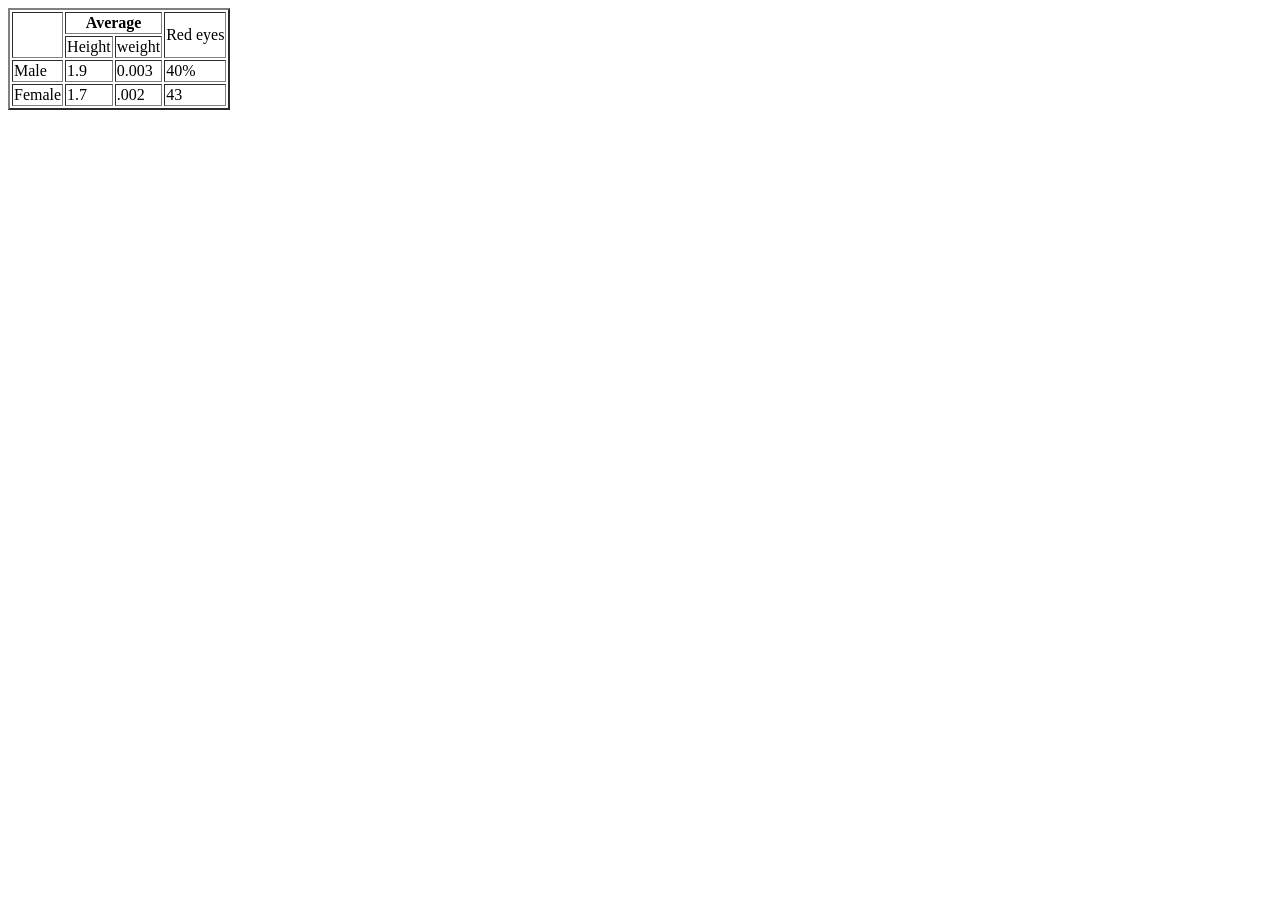
<file: 26-11-2026_Table.html>
<!DOCTYPE html>
<html lang="en">
<head>
    <meta charset="UTF-8">
    <meta name="viewport" content="width=device-width, initial-scale=1.0">
    <title>Document</title>
</head>
<body>
    <table border="2">
<tr>
    <td rowspan="2"> &nbsp;</td>
    <th colspan="2">Average</th>
    <td rowspan="2"> Red eyes</td>
</tr>
<tr>
 
    <td>Height</td>
    <td>weight </td>
   

</tr>
<tr>
    <td>Male</td>
    <td>1.9</td>
    <td>0.003</td>
    <td>40%</td>
</tr>

<tr>
    <td>Female</td>
    <td>1.7</td>
    <td>.002</td>
    <td>43</td>
</tr>

    </table>










</body>
</html>
</file>
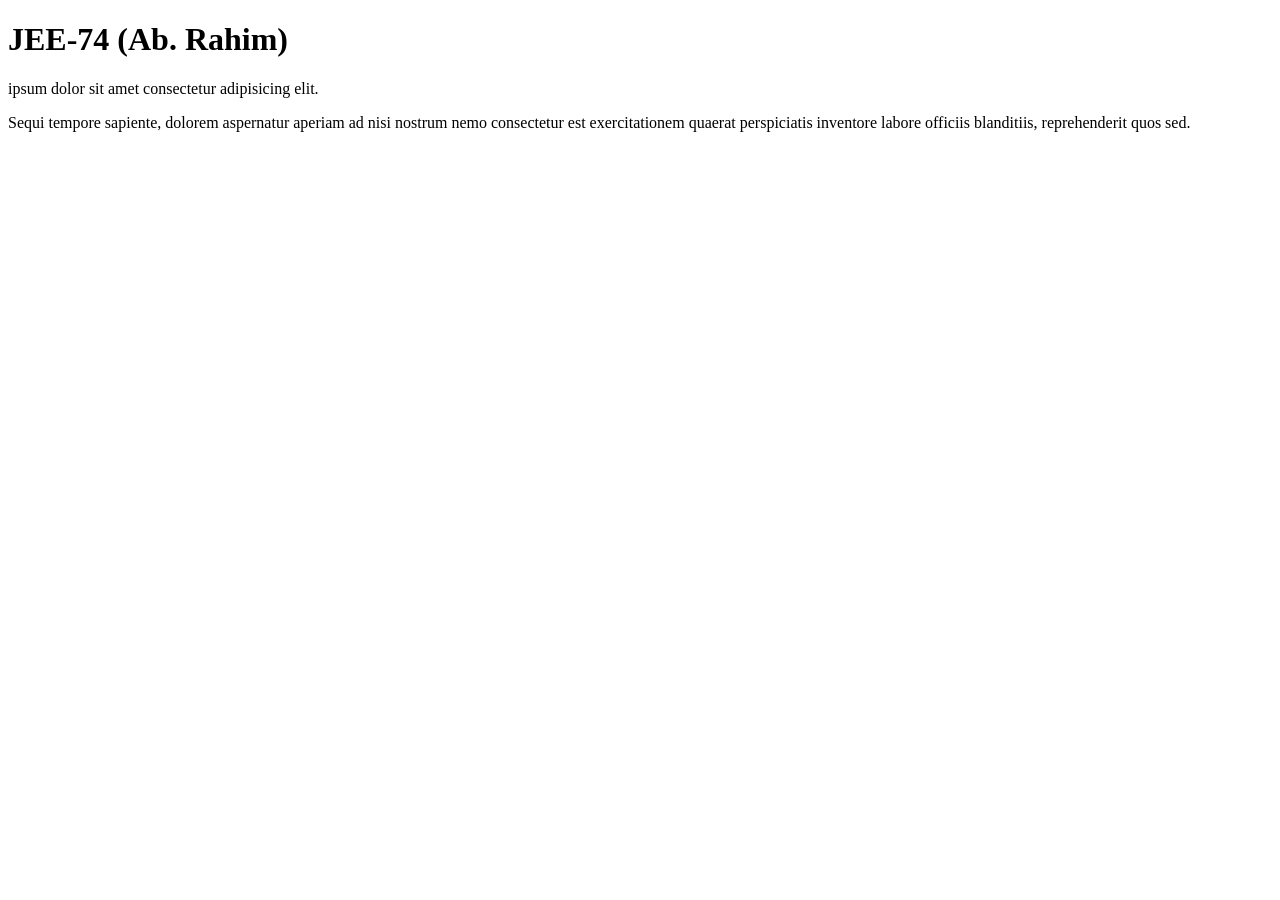
<file: Ab. Rahim Vs.html>
<!DOCTYPE html>
<html lang="en">
<head>
    <meta charset="UTF-8">
    <meta name="viewport" content="width=device-width, initial-scale=1.0">
    <title>Document</title>
</head>
<body>
   <h1>JEE-74 (Ab. Rahim)</h1>
    ipsum dolor sit amet consectetur adipisicing elit. <p>Sequi tempore sapiente, dolorem aspernatur aperiam ad nisi nostrum nemo consectetur est exercitationem quaerat perspiciatis inventore labore officiis blanditiis, reprehenderit quos sed. </p>


</body>
</html>
</file>
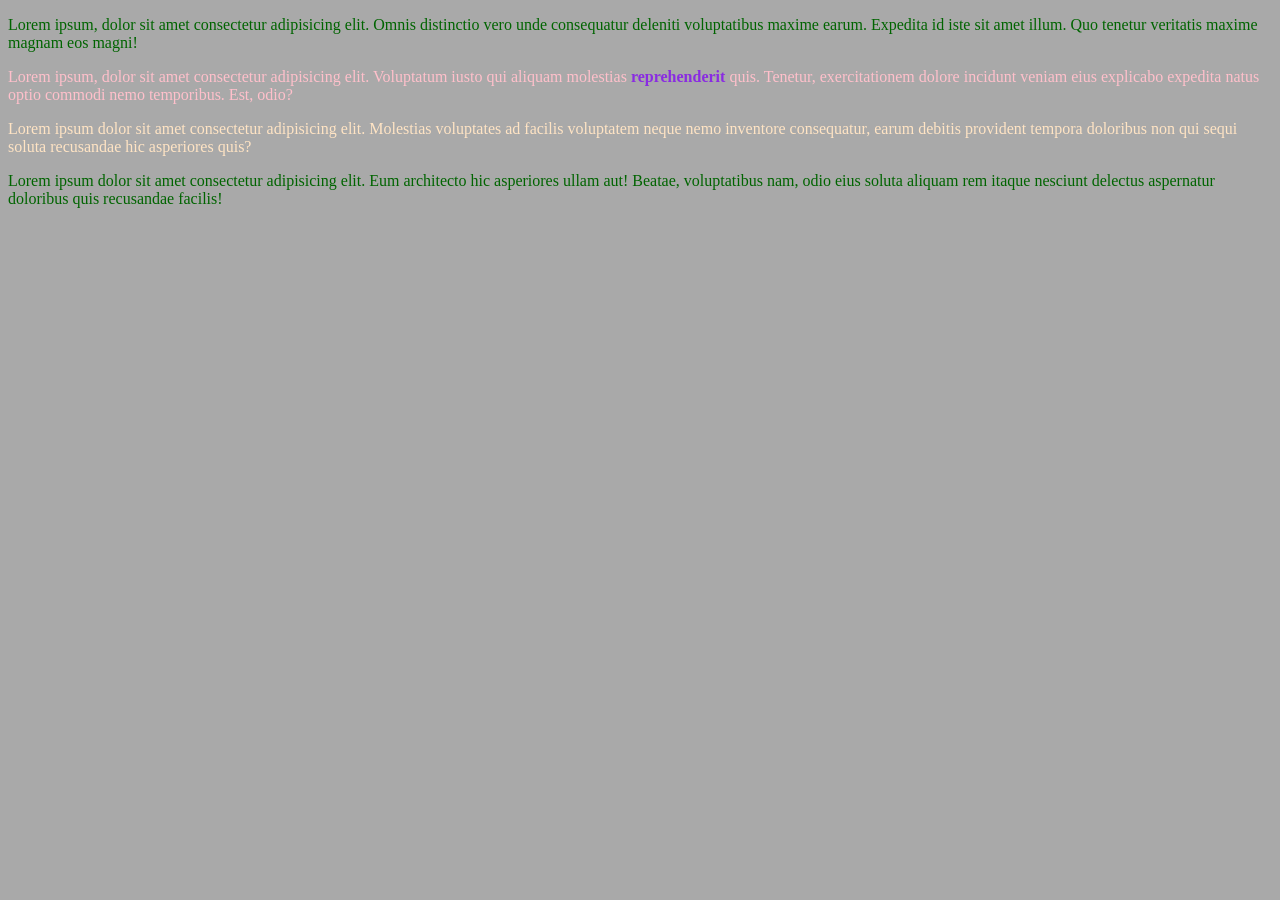
<file: CSS_practice.html>
<!DOCTYPE html>
<html lang="en">
<head>
    <meta charset="UTF-8">
    <meta name="viewport" content="width=device-width, initial-scale=1.0">
    <title>CSS</title>

    <style>
 body{ background-color: darkgrey;}

  .RAHIM{color: darkgreen;}
  #SHAKILA{color: pink;}
  #SHAKILA strong{color: blueviolet;}
  .Moudud{color: bisque;}
    </style>

</head>
<body>
    <p class="RAHIM">
        Lorem ipsum, dolor sit amet consectetur adipisicing elit. Omnis distinctio vero unde consequatur deleniti voluptatibus maxime earum. Expedita id iste sit amet illum. Quo tenetur veritatis maxime magnam eos magni!
    </p>

    <p id="SHAKILA">Lorem ipsum, dolor sit amet consectetur adipisicing elit. Voluptatum iusto qui aliquam molestias   <strong>reprehenderit</strong> quis. Tenetur, exercitationem dolore incidunt veniam eius explicabo expedita natus optio commodi nemo temporibus. Est, odio?</p>

    <p class="Moudud">Lorem ipsum dolor sit amet consectetur adipisicing elit. Molestias voluptates ad facilis voluptatem neque nemo inventore consequatur, earum debitis provident tempora doloribus non qui sequi soluta recusandae hic asperiores quis?</p>

    <p class="RAHIM">Lorem ipsum dolor sit amet consectetur adipisicing elit. Eum architecto hic asperiores ullam aut! Beatae, voluptatibus nam, odio eius soluta aliquam rem itaque nesciunt delectus aspernatur doloribus quis recusandae facilis!</p>







</body>
</html>
</file>
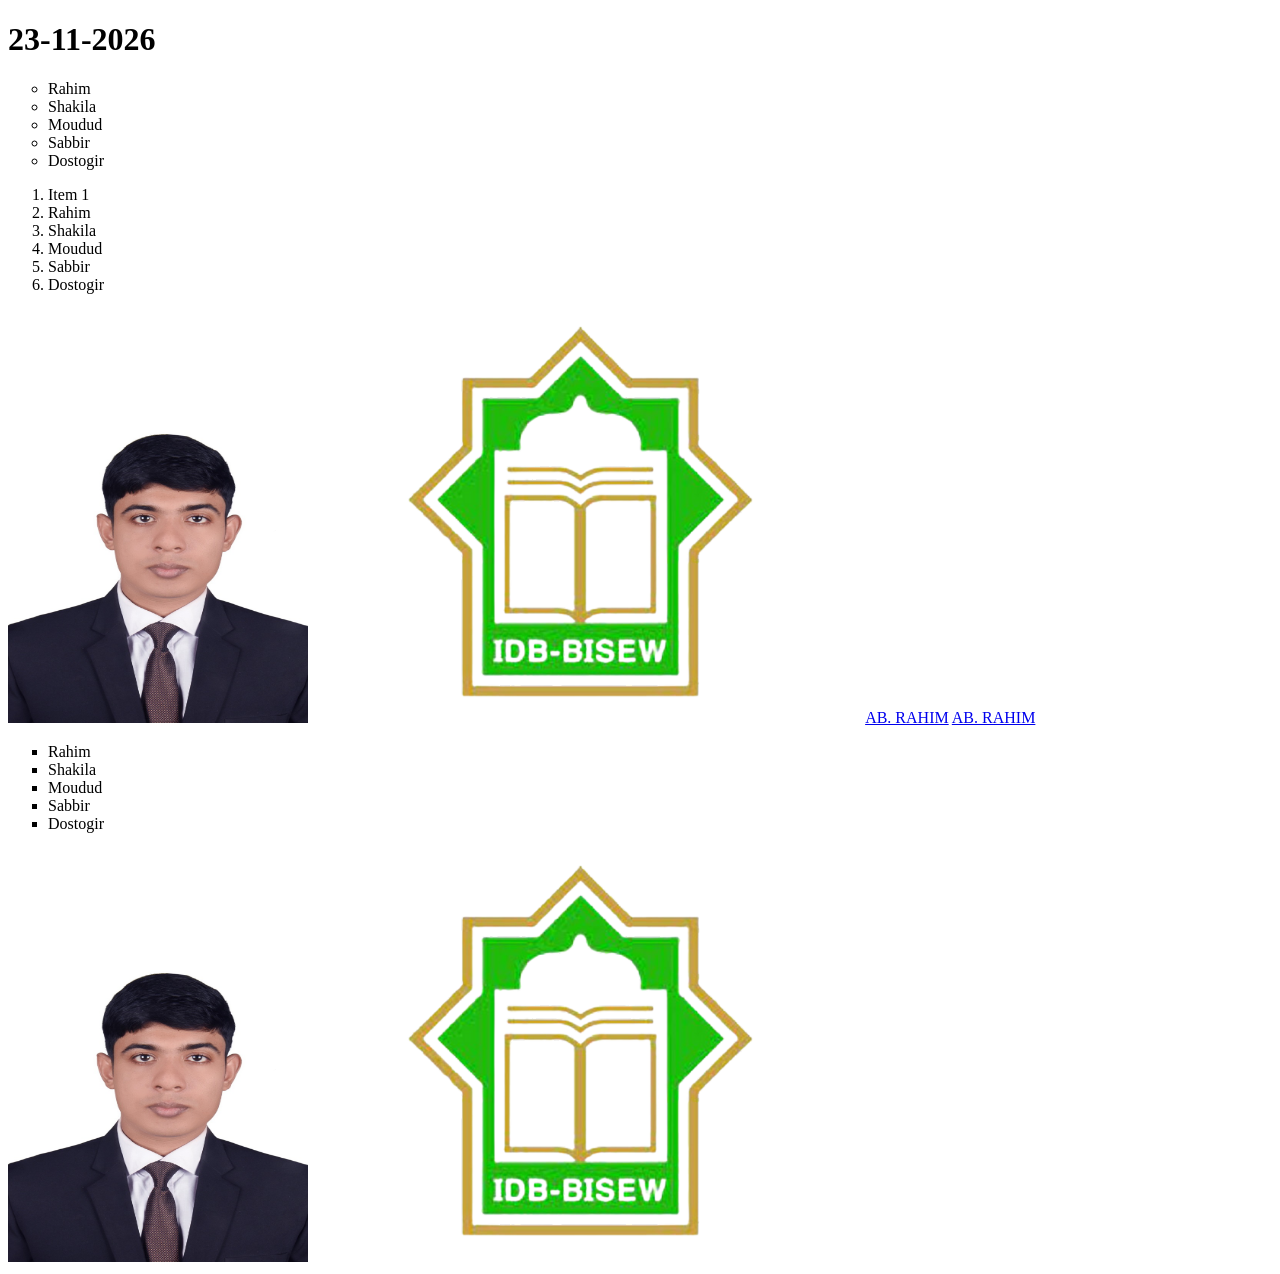
<file: List 1 .html>
<!DOCTYPE html>
<html lang="en">
<head>
    <meta charset="UTF-8">
    <meta name="viewport" content="width=device-width, initial-scale=1.0">
    <title>Document</title>
</head>
<body>
 <H1>23-11-2026</H1>
    <ul style="list-style: circle;">
    
        <li>Rahim</li>
        <li>Shakila</li>
        <li>Moudud</li>
         <li>Sabbir</li>
        <li>Dostogir</li>
    </ul>
    <ol>
        <li>Item 1</li><li>Rahim</li>
        <li>Shakila</li>
        <li>Moudud</li>
         <li>Sabbir</li>
        <li>Dostogir</li>
    </ol>
 <img src="IMAGE/Abdur Rahim-JEE 74.jpeg" alt="Abdur Rahim" height="300 " width="300">
<img src="IMAGE/IDB-Bisew logo.png" alt="logo">
<a href="Ab. Rahim Vs.html" target="_top"> AB. RAHIM</a>
<a href="Ab. Rahim Vs.html" target="_top"> AB. RAHIM</a>
    <ul style="list-style: square;">
    <!-- For coment(tesxt hidding) -->
        <li>Rahim</li>
        <li>Shakila</li>
        <li>Moudud</li>
         <li>Sabbir</li>
        <li>Dostogir</li>
    </ul>
<img src="IMAGE/Abdur Rahim-JEE 74.jpeg" alt="Abdur Rahim" height="300 " width="300">
<img src="IMAGE/IDB-Bisew logo.png" alt="logo">
</body>
</html>
</file>
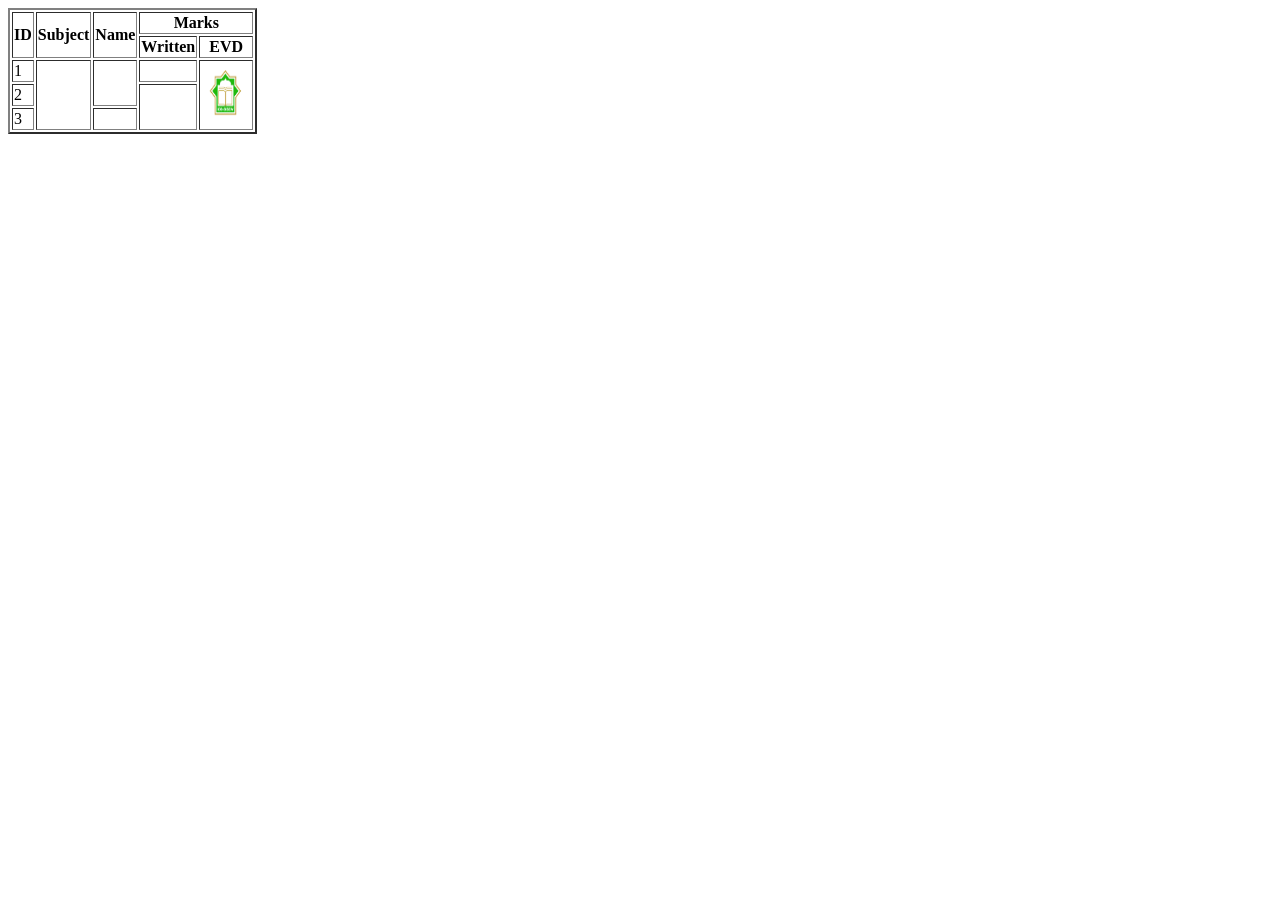
<file: Shakila_s Task.html>
<!DOCTYPE html>
<html lang="en">
<head>
    <meta charset="UTF-8">
    <meta name="viewport" content="width=device-width, initial-scale=1.0">
    <title>Document</title>
</head>
<body>
    <table border="2">
        <!-- row 1 -->
<tr>
    <th rowspan="2">ID</th>
    <th rowspan="2">Subject</th>
    <th rowspan="2">Name</th>
    <th colspan="2">Marks</th>
   
</tr>

<!-- row 2 -->
<tr>


<th>Written</th>
<th>EVD</th>
</tr>

<!-- row 3 -->
<tr>
<td>1</td>
<td rowspan="3"></td>
<td rowspan="2"></td>
<td></td>
<td rowspan="3"> <img src="IMAGE/IDB-Bisew logo.png" alt="logo" height="50" width="50"></td>
</tr>

<!-- row 4 -->
<tr>
<td>2</td>
<td rowspan="2"></td>
</tr>

<!-- row 5 -->
<tr>
<td>3</td>
<td></td>
</tr>

    </table>




</body>
</html>
</file>
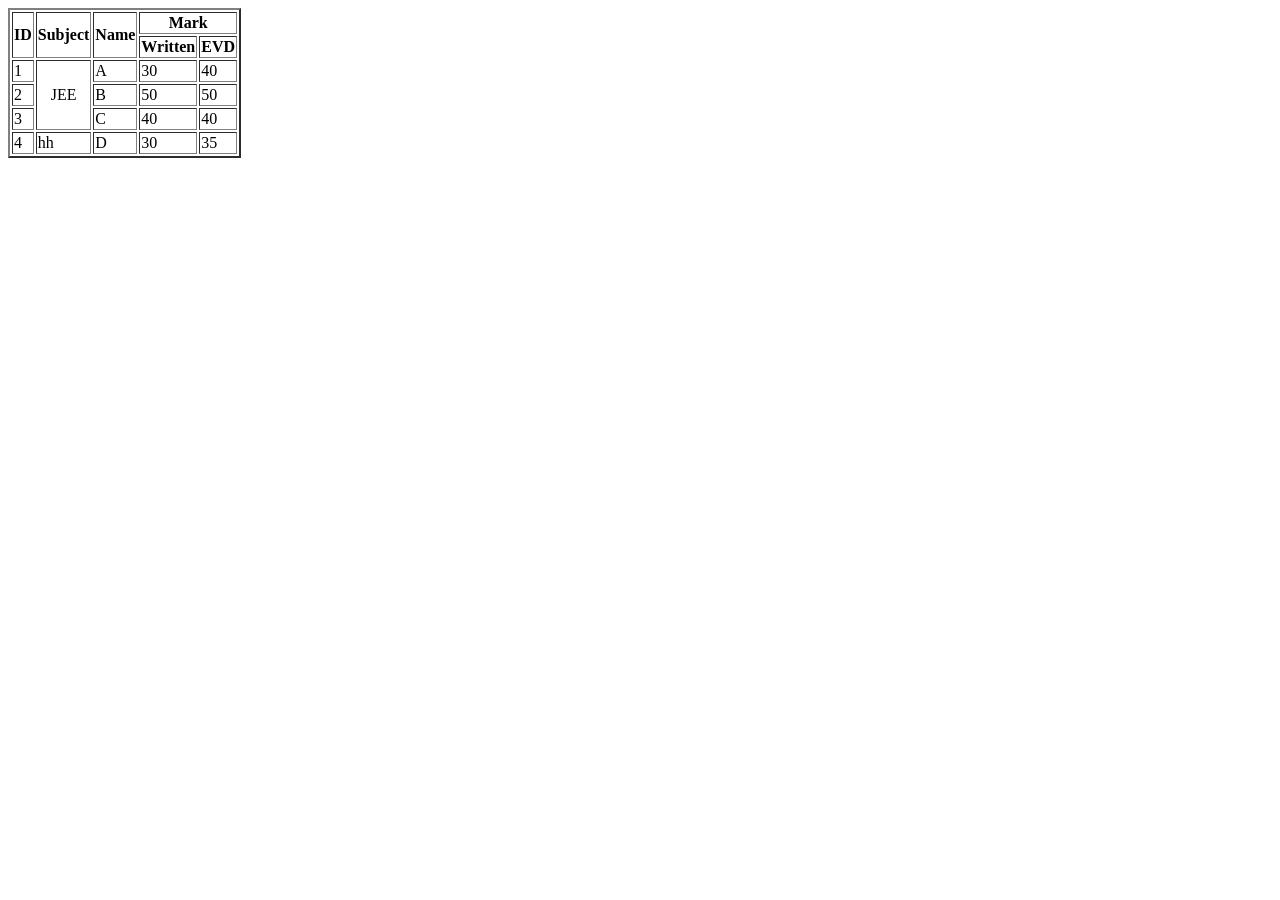
<file: t_practice.html>
<!DOCTYPE html>
<html lang="en">
<head>
    <meta charset="UTF-8">
    <meta name="viewport" content="width=device-width, initial-scale=1.0">
    <title>Document</title>
</head>
<body>
  <table border="2">
<tr>
    <th rowspan="2">ID</th>
    <th rowspan="2">Subject</th>
    <th rowspan="2">Name</th>
    <th colspan="2">Mark</th>
</tr>

<tr>
    
    <th>Written</th>
    <th>EVD</th>
</tr>

<tr>
<td>1</td>
<td rowspan="3" style="text-align: center;">JEE</td>
<td>A</td>
<td>30</td>
<td>40</td>
</tr>

<tr>
<td>2</td>
<td>B</td>
<td>50</td>
<td>50</td>

</tr>

<tr>
<td>3</td>
<td>C</td>
<td>40</td>
<td>40</td>

<tr>
<td>4</td>
<td>hh</td>
<td>D</td>
<td>30</td>
<td>35</td>

</tr>










  </table>  









</body>
</html>
</file>
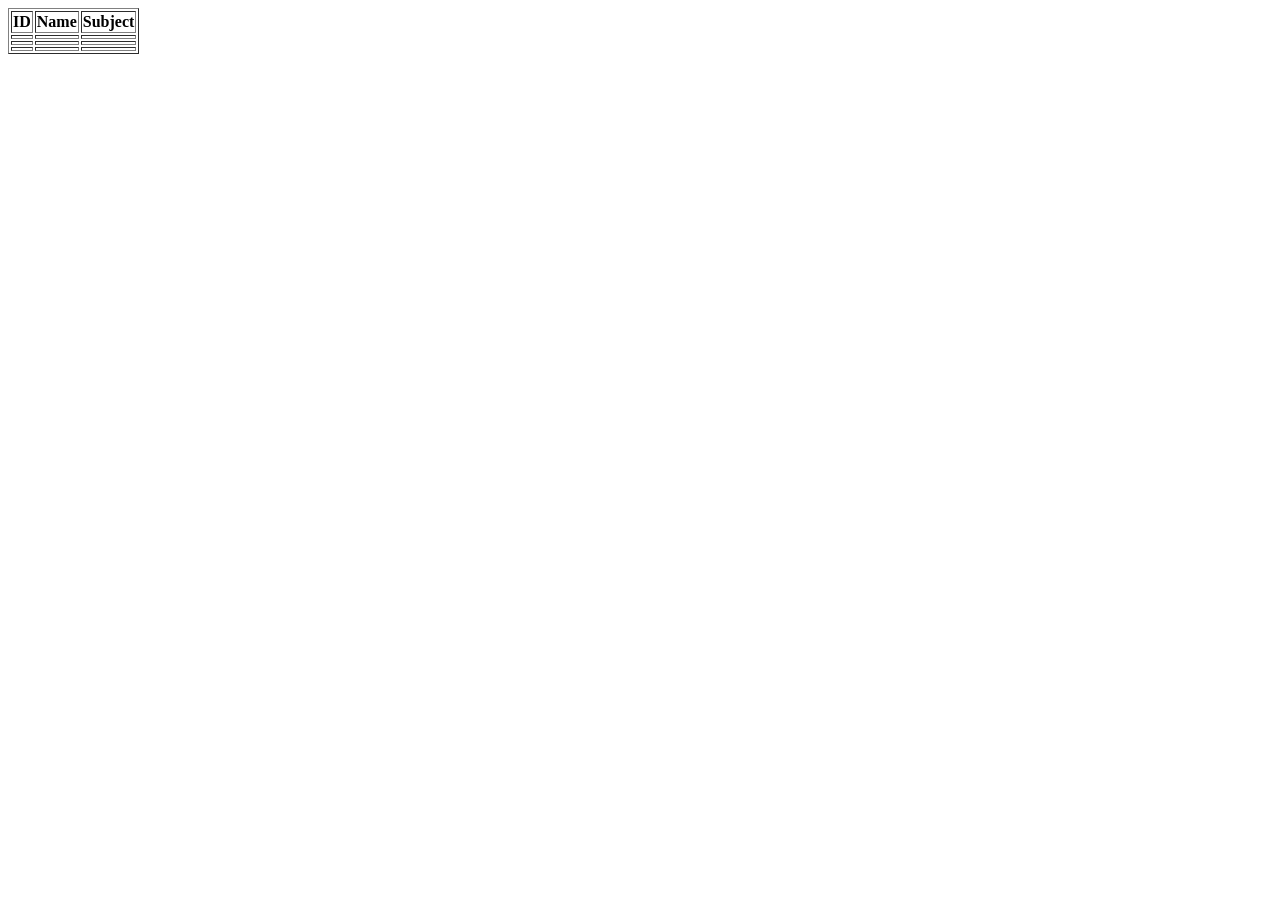
<file: Table-2.html>
<!DOCTYPE html>
<html lang="en">
<head>
    <meta charset="UTF-8">
    <meta name="viewport" content="width=device-width, initial-scale=1.0">
    <title>Document</title>
</head>
<body>
    <table border="1">
<tr>
    <th>ID</th>
    <th>Name</th>
    <th>Subject</th>
</tr>

<tr>
    <td> </td>
    <td> </td>
    <td> </td>
</tr>

<tr>
    <td> </td>
    <td> </td>
    <td> </td>
</tr>

</tr> 
<td></td>
<td></td>
<td></td>
</tr>


    </table>









</body>
</html>
</file>
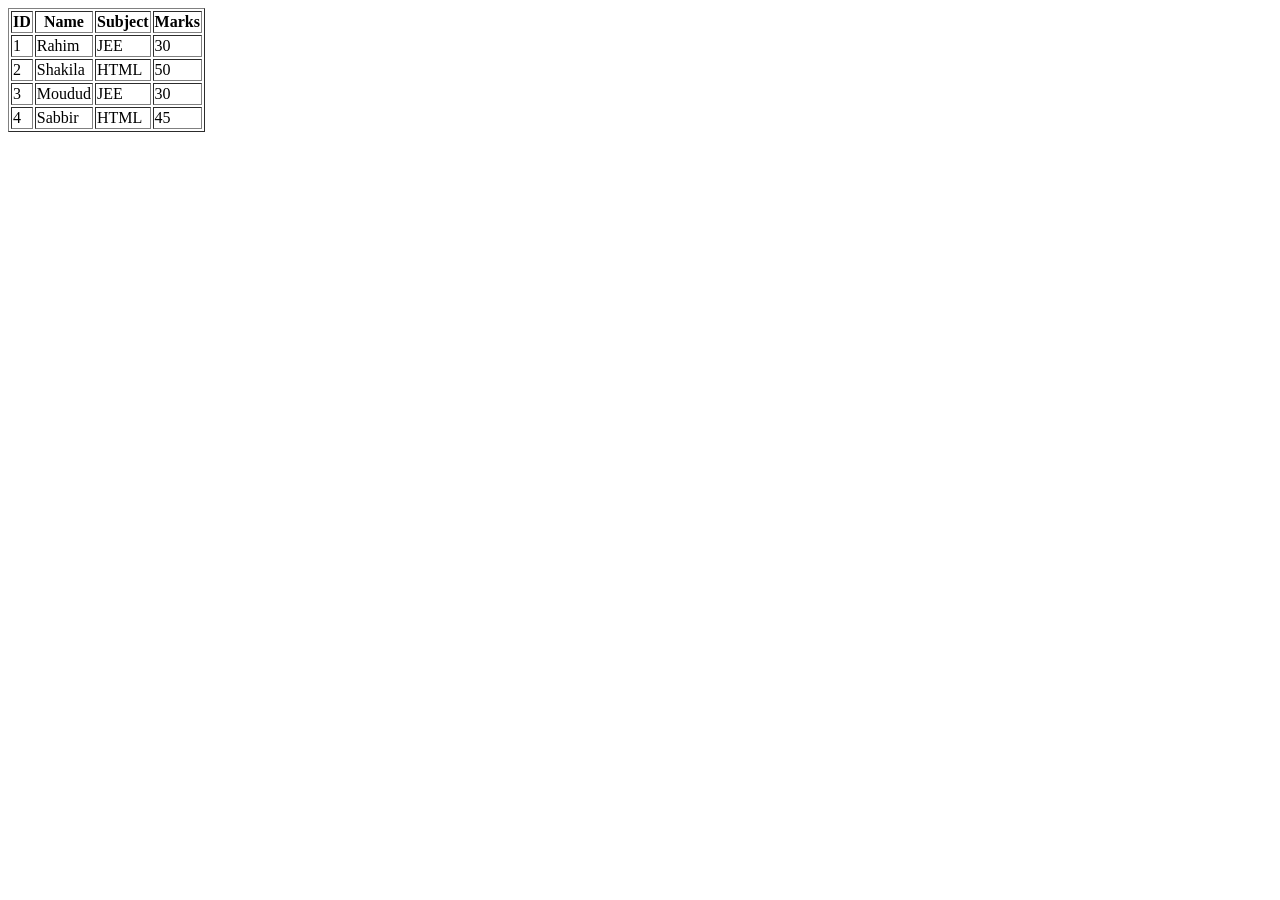
<file: Table.html>
<!DOCTYPE html>
<html lang="en">
<head>
    <meta charset="UTF-8">
    <meta name="viewport" content="width=device-width, initial-scale=1.0">
    <title>Document</title>
</head>
<body>
    <table border="1">
        <tr>
            <th>ID</th>
            <th>Name</th>
            <th>Subject</th>
            <th>Marks</th>
        </tr>

        <tr>
            <td>1</td>
            <td>Rahim</td>
            <td>JEE</td>
            <td>30</td>
        </tr>

        <tr>
            <td>2</td>
            <td>Shakila</td>
            <td>HTML</td>
            <td>50</td>
        </tr>

        <tr>
            <td>3</td>
            <td>Moudud</td>
            <td>JEE</td>
            <td>30</td>
        </tr>

        <tr>
            <td>4</td>
            <td>Sabbir</td>
            <td>HTML</td>
            <td>45</td>
        </tr>
    </table>
</body>
</html>
</file>
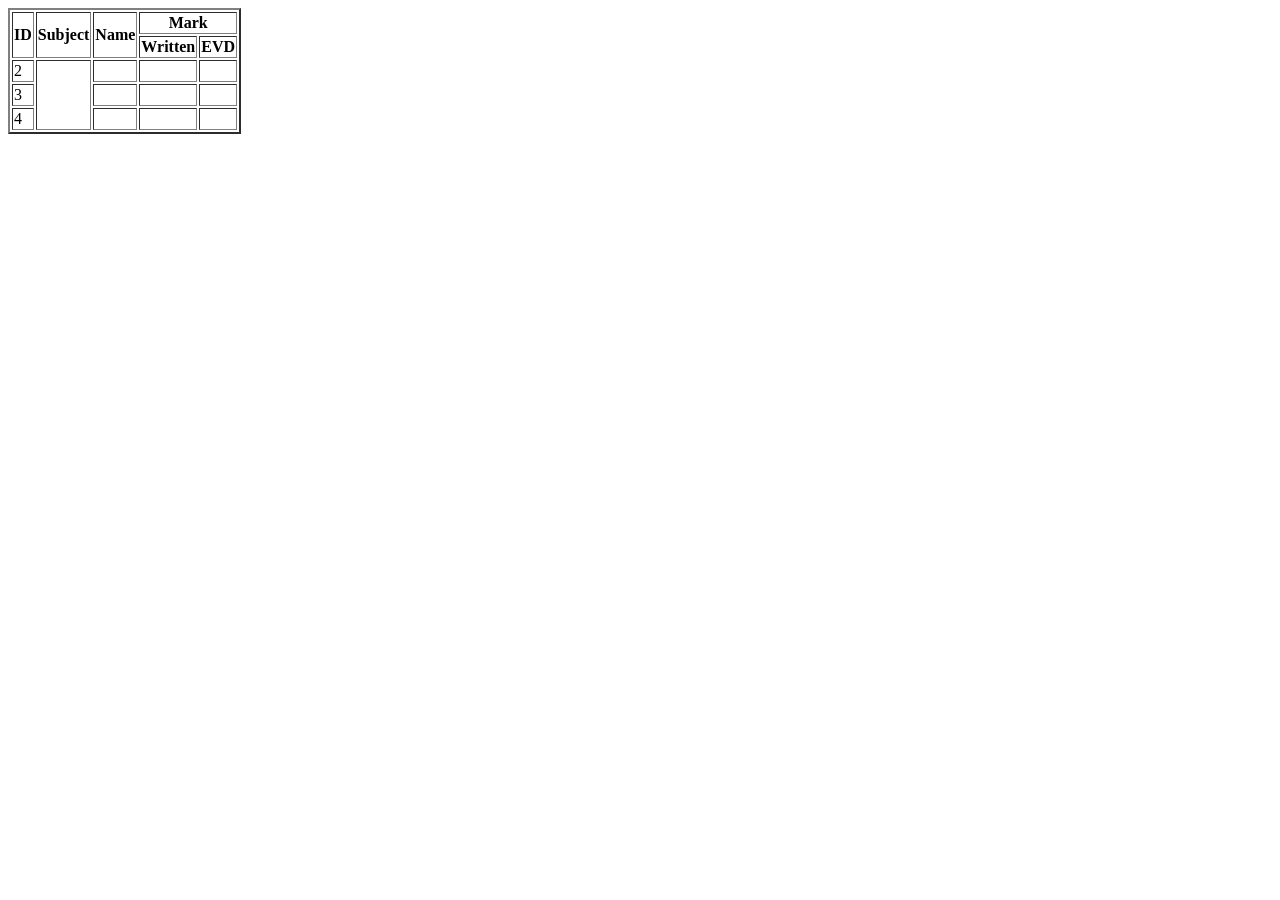
<file: Table_Marge.html>
<!DOCTYPE html>
<html lang="en">
<head>
    <meta charset="UTF-8">
    <meta name="viewport" content="width=device-width, initial-scale=1.0">
    <title>Document</title>
</head>
<body>
    <table border="2">
<tr>
    <th rowspan="2">ID</th>
    <th rowspan="2">Subject</th>
    <th rowspan="2">Name</th>
    <th colspan="2">Mark</th>
    
</tr>

<tr>
  
    
    
    <th>Written</th>
    <th>EVD</th>
    
</tr>

<tr>
    <td>2</td>
    <td rowspan="3"></td>
    <td></td>
    <td></td>
    <td></td>
</tr>

<tr>
    <td>3</td>
    <td></td>
    <td></td>
    <td></td>
    
</tr>

<tr>
    <td>4</td>
    <td></td>
    <td></td>
    <td></td>
    
</tr>








    </table>





</body>
</html>
</file>
